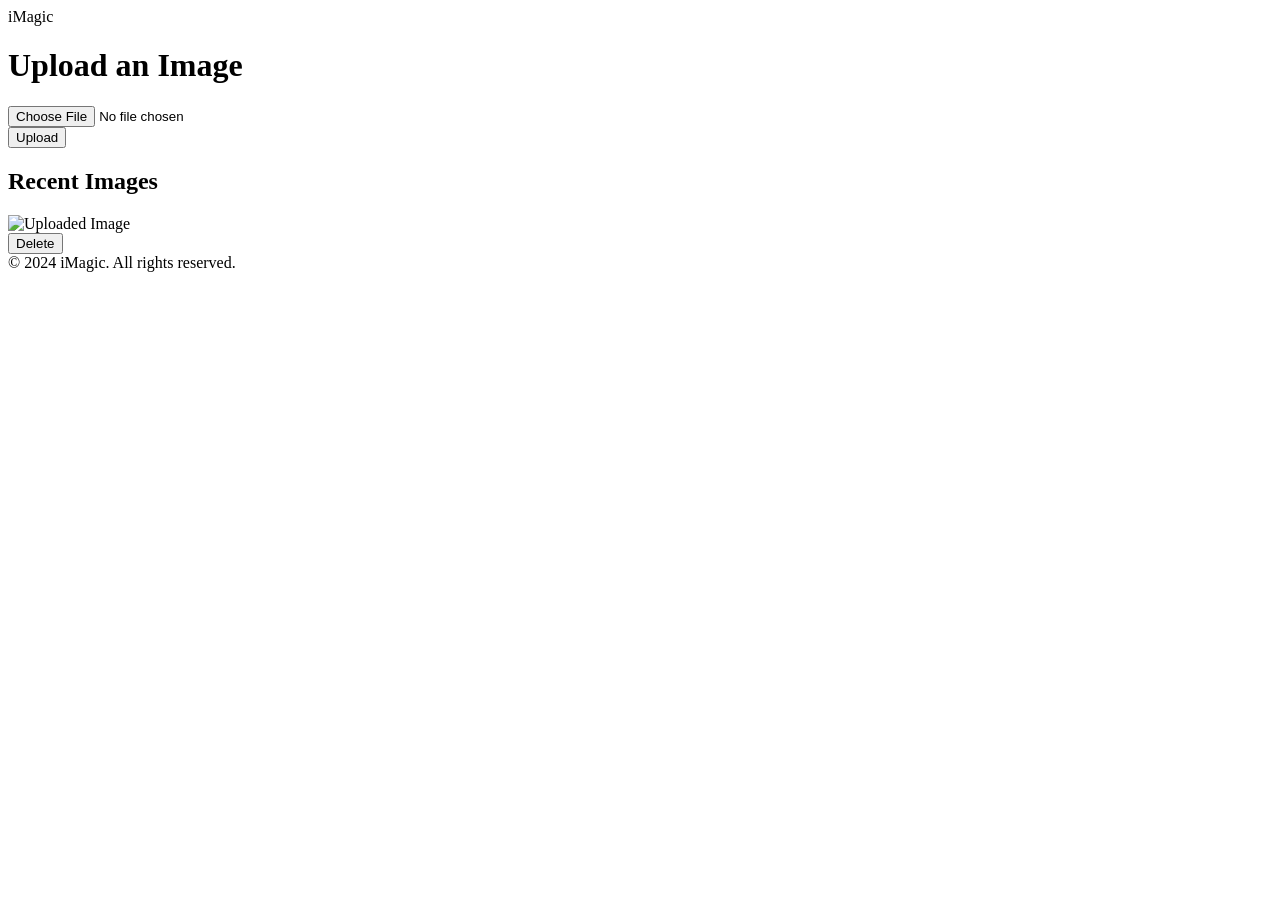
<file: lab2/imagic-spring-aws/src/main/resources/templates/index.html>
<!DOCTYPE html>
<html xmlns:th="http://www.thymeleaf.org">
<head>
    <meta charset="UTF-8">
    <meta name="viewport" content="width=device-width, initial-scale=1.0">
    <title>iMagic - Best Image Hosting</title>

    <link rel="stylesheet" th:href="@{/css/style.css}">
    <script th:src="@{/js/spinner.js}" type="text/javascript"></script>
</head>
<body>

<header>
    iMagic
</header>

<div class="container">
    <h1>Upload an Image</h1>

    <form class="upload-form" action="#" th:action="@{/upload}" method="post" enctype="multipart/form-data" onsubmit="showSpinner()">
        <input type="file" id="image" name="image" accept="image/*" required />
        <br />
        <button type="submit">Upload</button>

        <div id="spinner" class="loading-spinner"></div>
    </form>

    <h2>Recent Images</h2>

    <div class="image-list">
        <div class="grid-image" th:each="image : ${images}">
                <img th:src="@{${image}}" alt="Uploaded Image" />
                <a class="image-name" th:href="@{${image}}" th:text="${image}"></a>
                <form class="delete-form" action="#" th:action="@{/delete/{name}(name=${image})}" method="get" onsubmit="showSpinner()">
                    <button type="submit">Delete</button>
                </form>
        </div>
    </div>
</div>

<footer>
    &copy; 2024 iMagic. All rights reserved.
</footer>

</body>
</html>
</file>
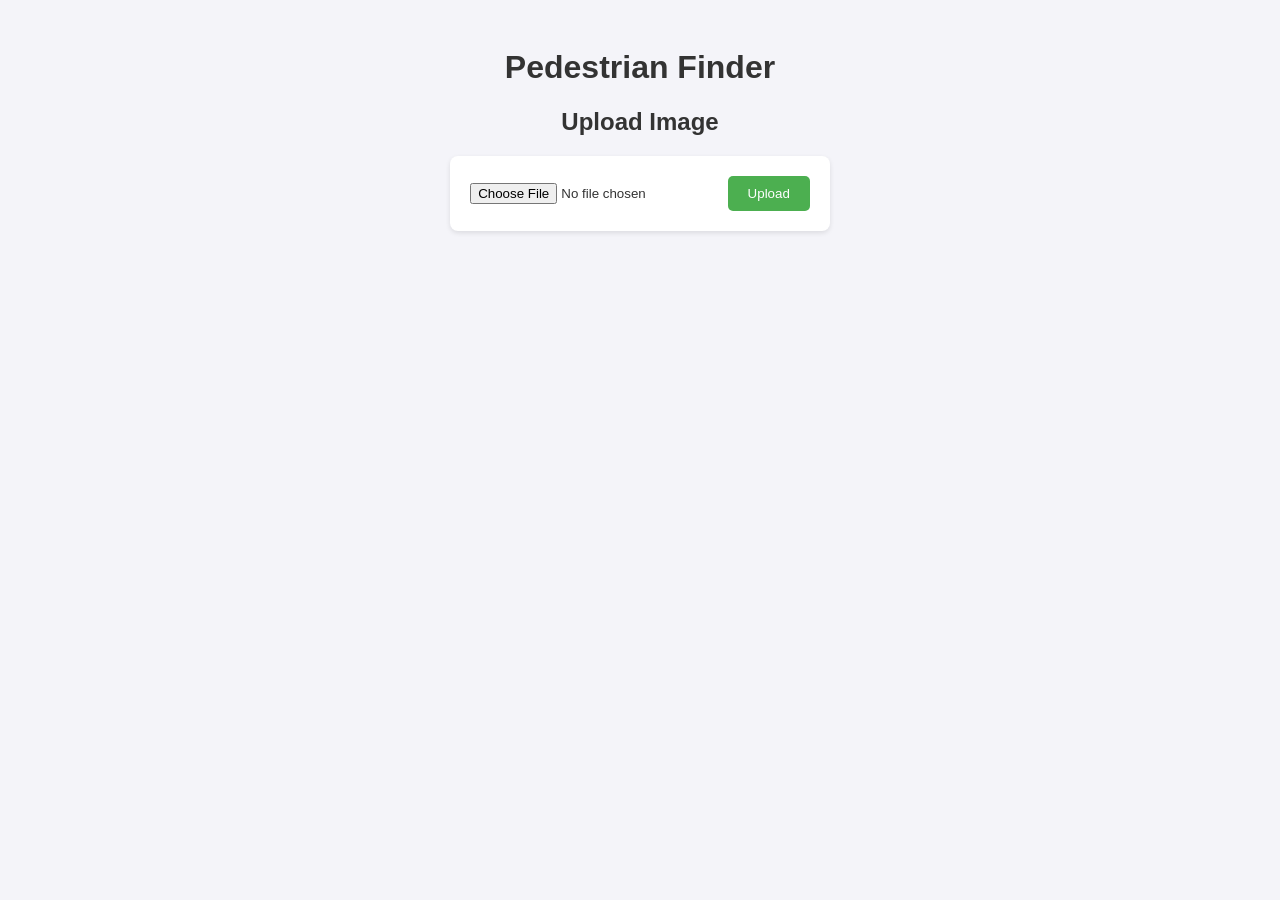
<file: lab3/imagic-spring-aws/src/main/resources/templates/index.html>
<!DOCTYPE html>
<html xmlns:th="http://www.thymeleaf.org">
<head>
    <title>Pedestrian Finder</title>
    <style>
        body {
            font-family: Arial, sans-serif;
            background-color: #f4f4f9;
            color: #333;
            text-align: center;
            padding: 20px;
        }
        form {
            background: #fff;
            padding: 20px;
            border-radius: 8px;
            box-shadow: 0 2px 5px rgba(0, 0, 0, 0.1);
            display: inline-block;
        }
        button {
            background-color: #4CAF50;
            color: white;
            padding: 10px 20px;
            border: none;
            border-radius: 5px;
            cursor: pointer;
        }
        button:hover {
            background-color: #45a049;
        }
        .loading {
            display: none;
            font-size: 16px;
            color: #555;
        }
    </style>
    <script>
        function showLoading() {
            document.getElementById('loading').style.display = 'block';
        }
    </script>
</head>
<body>
<h1>Pedestrian Finder</h1>
<h2>Upload Image</h2>
<form action="/process" method="post" enctype="multipart/form-data" onsubmit="showLoading()">
    <input type="file" name="file" accept="image/*" required>
    <button type="submit">Upload</button>
</form>
<p class="loading" id="loading">Processing your image, please wait...</p>
<p th:if="${error}" th:text="${error}"></p>
</body>
</html>
</file>
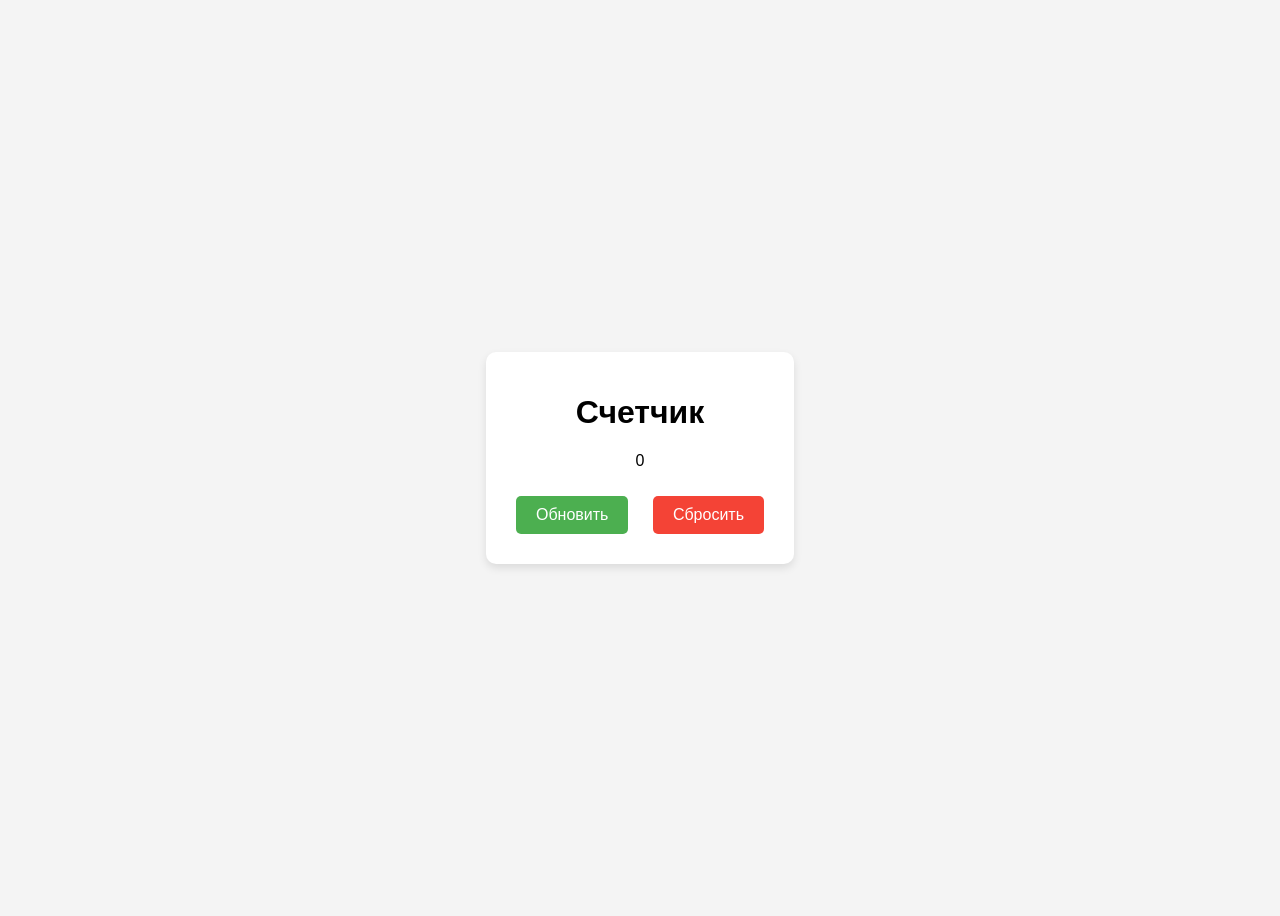
<file: HighLoadLabs/lab1/imagic-spring-aws/src/main/resources/templates/index.html>
<!DOCTYPE html>
<html xmlns:th="http://www.thymeleaf.org">
<head>
    <meta charset="UTF-8">
    <title>Счетчик</title>
    <style>
        body {
            font-family: Arial, sans-serif;
            display: flex;
            flex-direction: column;
            align-items: center;
            justify-content: center;
            height: 100vh;
            background-color: #f4f4f4;
        }
        .container {
            text-align: center;
            background: white;
            padding: 20px;
            border-radius: 10px;
            box-shadow: 0 4px 8px rgba(0, 0, 0, 0.1);
        }
        button {
            margin: 10px;
            padding: 10px 20px;
            font-size: 16px;
            border: none;
            cursor: pointer;
            border-radius: 5px;
        }
        .update-btn {
            background-color: #4CAF50;
            color: white;
        }
        .reset-btn {
            background-color: #f44336;
            color: white;
        }
    </style>
    <script>
        function updateCounter() {
            fetch('/counter')
                .then(response => response.json())
                .then(data => {
                    document.getElementById('counter').innerText = data.counter;
                });
        }

        function resetCounter() {
            fetch('/counter/reset', { method: 'POST' })
                .then(response => response.json())
                .then(data => {
                    document.getElementById('counter').innerText = data.counter;
                });
        }
    </script>
</head>
<body>
<div class="container">
    <h1>Счетчик</h1>
    <p id="counter" th:text="${counter}">0</p>
    <button class="update-btn" onclick="updateCounter()">Обновить</button>
    <button class="reset-btn" onclick="resetCounter()">Сбросить</button>
</div>
</body>
</html>
</file>
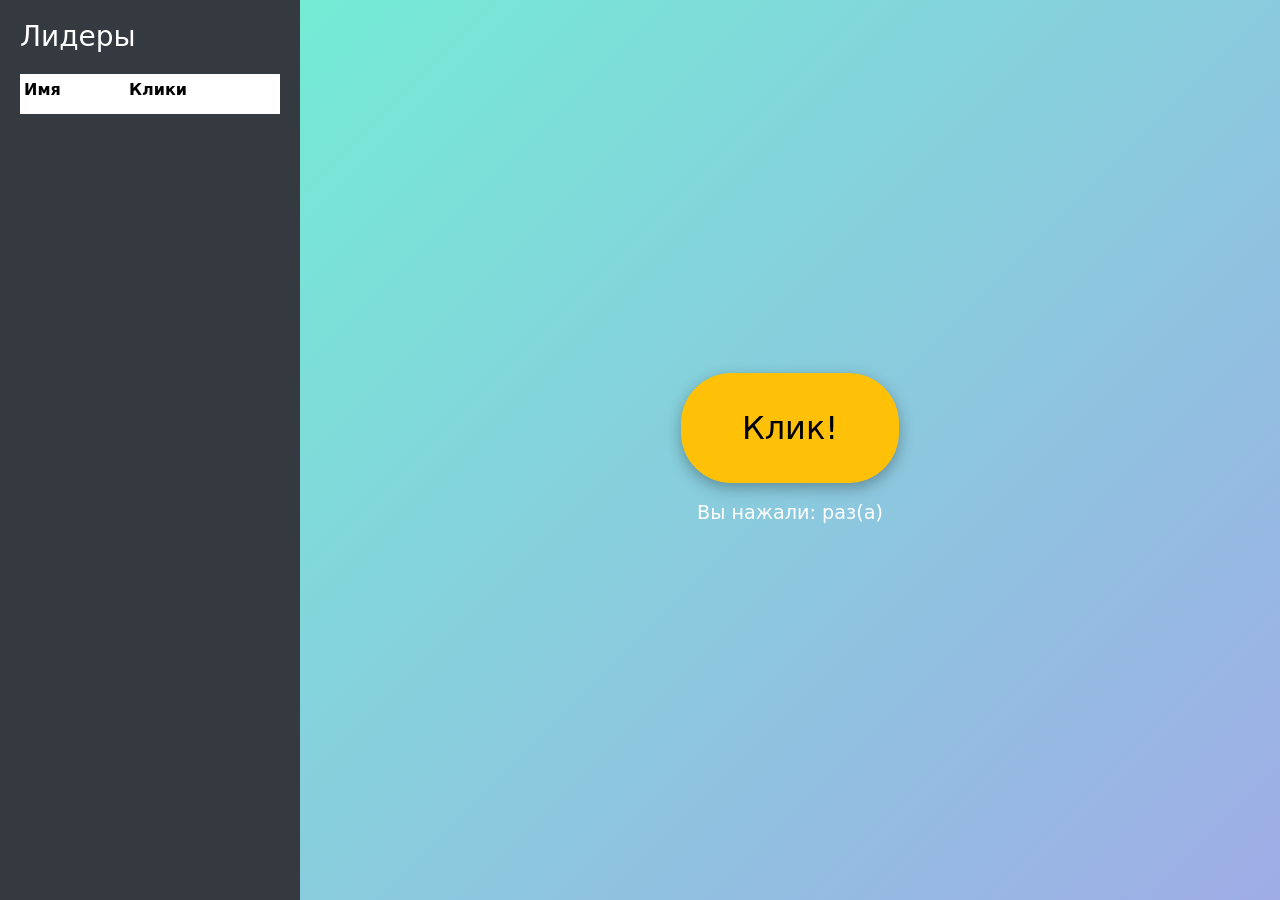
<file: HighLoadLabs/lab2/imagic-spring-aws/src/main/resources/templates/index.html>
<!-- templates/index.html -->
<!DOCTYPE html>
<html lang="ru">
<head>
    <meta charset="UTF-8">
    <title>Кликер</title>
    <link href="https://cdn.jsdelivr.net/npm/bootstrap@5.3.3/dist/css/bootstrap.min.css" rel="stylesheet">
    <style>
        body {
            height: 100vh;
            overflow: hidden;
        }

        .main-container {
            display: flex;
            height: 100%;
        }

        .sidebar {
            width: 300px;
            background-color: #343a40;
            color: white;
            padding: 20px;
            overflow-y: auto;
        }

        .sidebar h3 {
            margin-bottom: 20px;
        }

        .leader-table {
            color: white;
        }

        .content {
            flex: 1;
            display: flex;
            justify-content: center;
            align-items: center;
            background: linear-gradient(135deg, #74ebd5, #9face6);
        }

        .click-btn {
            font-size: 2rem;
            padding: 30px 60px;
            border-radius: 50px;
            transition: all 0.2s ease;
            box-shadow: 0 5px 15px rgba(0,0,0,0.3);
        }

        .click-btn:hover {
            transform: scale(1.05);
        }

        .click-counter {
            margin-top: 20px;
            font-size: 1.2rem;
        }

        tr.highlight {
            background-color: rgba(255,255,255,0.1);
        }
    </style>
</head>
<body>
<div class="main-container">
    <div class="sidebar">
        <h3>Лидеры</h3>
        <table class="table table-sm table-borderless leader-table">
            <thead>
            <tr>
                <th>Имя</th>
                <th>Клики</th>
            </tr>
            </thead>
            <tbody>
            <tr th:each="entry : ${leaders}"
                th:classappend="${entry.key} == ${username} ? 'highlight'">
                <td th:text="${entry.key}"></td>
                <td th:text="${entry.value}"></td>
            </tr>
            </tbody>
        </table>
    </div>

    <div class="content">
        <form method="post" action="/click">
            <input type="hidden" name="username" th:value="${username}" />
            <button class="btn btn-warning click-btn" type="submit">Клик!</button>
            <div class="click-counter text-center mt-3 text-white">
                Вы нажали: <strong th:text="${clicks}"></strong> раз(а)
            </div>
        </form>
    </div>
</div>
</body>
</html>
</file>
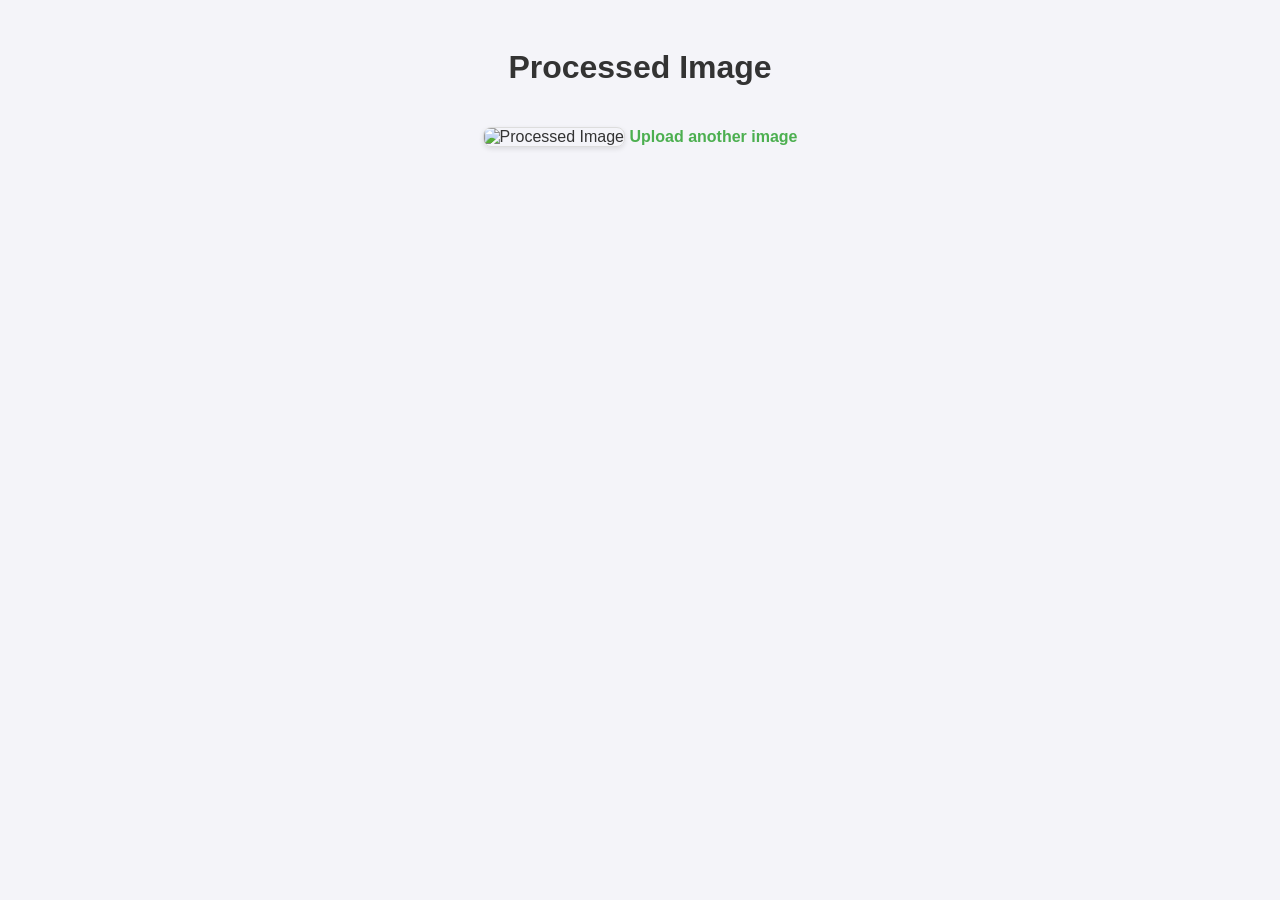
<file: lab3/imagic-spring-aws/src/main/resources/templates/result.html>
<!DOCTYPE html>
<html xmlns:th="http://www.thymeleaf.org">
<head>
    <title>Processed Image</title>
    <style>
        body {
            font-family: Arial, sans-serif;
            background-color: #f4f4f9;
            color: #333;
            text-align: center;
            padding: 20px;
        }
        img {
            max-width: 100%;
            height: auto;
            border: 1px solid #ddd;
            border-radius: 8px;
            box-shadow: 0 2px 5px rgba(0, 0, 0, 0.1);
        }
        a {
            display: inline-block;
            margin-top: 20px;
            text-decoration: none;
            color: #4CAF50;
            font-weight: bold;
        }
        a:hover {
            color: #45a049;
        }
    </style>
</head>
<body>
<h1>Processed Image</h1>
<h2 th:text="'Pedestrians found:' + ${count}"></h2>
<img th:src="'data:image/jpg;base64,' + ${image}" alt="Processed Image">
<a href="/">Upload another image</a>
</body>
</html>
</file>
